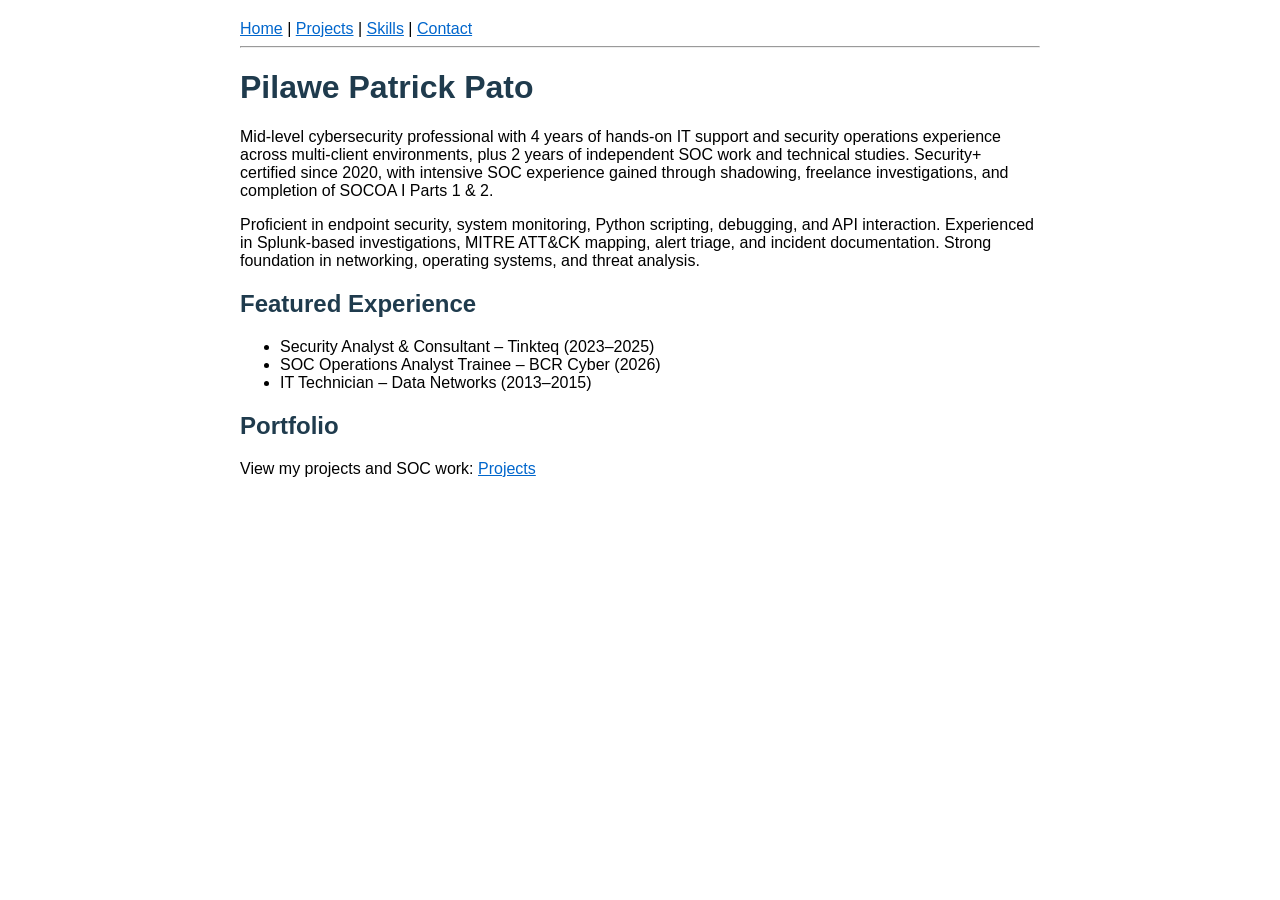
<file: index.html>
<!DOCTYPE html>
<html lang="en">
<head>
  <meta charset="UTF-8">
  <title>Pilawe – Cybersecurity Portfolio</title>
  <link rel="stylesheet" href="style.css">

</head>
<body>
  <nav>
    <a href="index.html">Home</a> |
    <a href="projects.html">Projects</a> |
    <a href="skills.html">Skills</a> |
    <a href="contact.html">Contact</a>
  </nav>
  <hr>

  <h1>Pilawe Patrick Pato</h1>
  <p>Mid-level cybersecurity professional with 4 years of hands-on IT support and security operations experience across multi-client environments, plus 2 years of independent SOC work and technical studies. Security+ certified since 2020, with intensive SOC experience gained through shadowing, freelance investigations, and completion of SOCOA I Parts 1 & 2.</p>

  <p>Proficient in endpoint security, system monitoring, Python scripting, debugging, and API interaction. Experienced in Splunk-based investigations, MITRE ATT&CK mapping, alert triage, and incident documentation. Strong foundation in networking, operating systems, and threat analysis.</p>

  <h2>Featured Experience</h2>
  <ul>
    <li>Security Analyst & Consultant – Tinkteq (2023–2025)</li>
    <li>SOC Operations Analyst Trainee – BCR Cyber (2026)</li>
    <li>IT Technician – Data Networks (2013–2015)</li>
  </ul>

  <h2>Portfolio</h2>
  <p>View my projects and SOC work: <a href="projects.html">Projects</a></p>
</body>

</html>
</file>
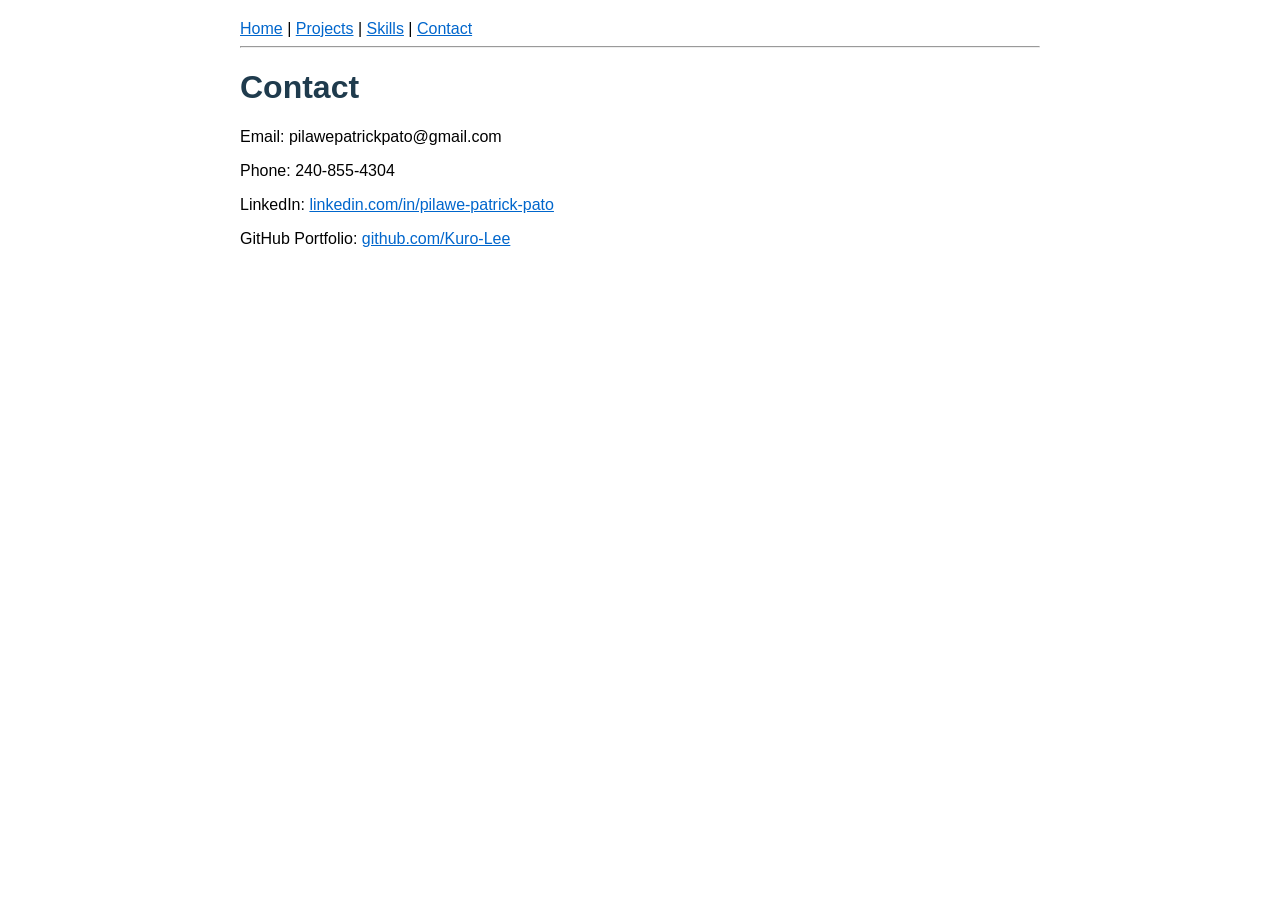
<file: contact.html>
<!DOCTYPE html>
<html lang="en">
<head>
  <meta charset="UTF-8">
  <title>Contact – Pilawe</title>
  <link rel="stylesheet" href="style.css">
</head>
<body>
  <nav>
    <a href="index.html">Home</a> |
    <a href="projects.html">Projects</a> |
    <a href="skills.html">Skills</a> |
    <a href="contact.html">Contact</a>
  </nav>
  <hr>

  <h1>Contact</h1>

  <p>Email: pilawepatrickpato@gmail.com</p>
  <p>Phone: 240-855-4304</p>
  <p>LinkedIn: <a href="https://www.linkedin.com/in/pilawe-patrick-pato">linkedin.com/in/pilawe-patrick-pato</a></p>
  <p>GitHub Portfolio: <a href="https://github.com/Kuro-Lee">github.com/Kuro-Lee</a></p>
</body>

</html>
</file>
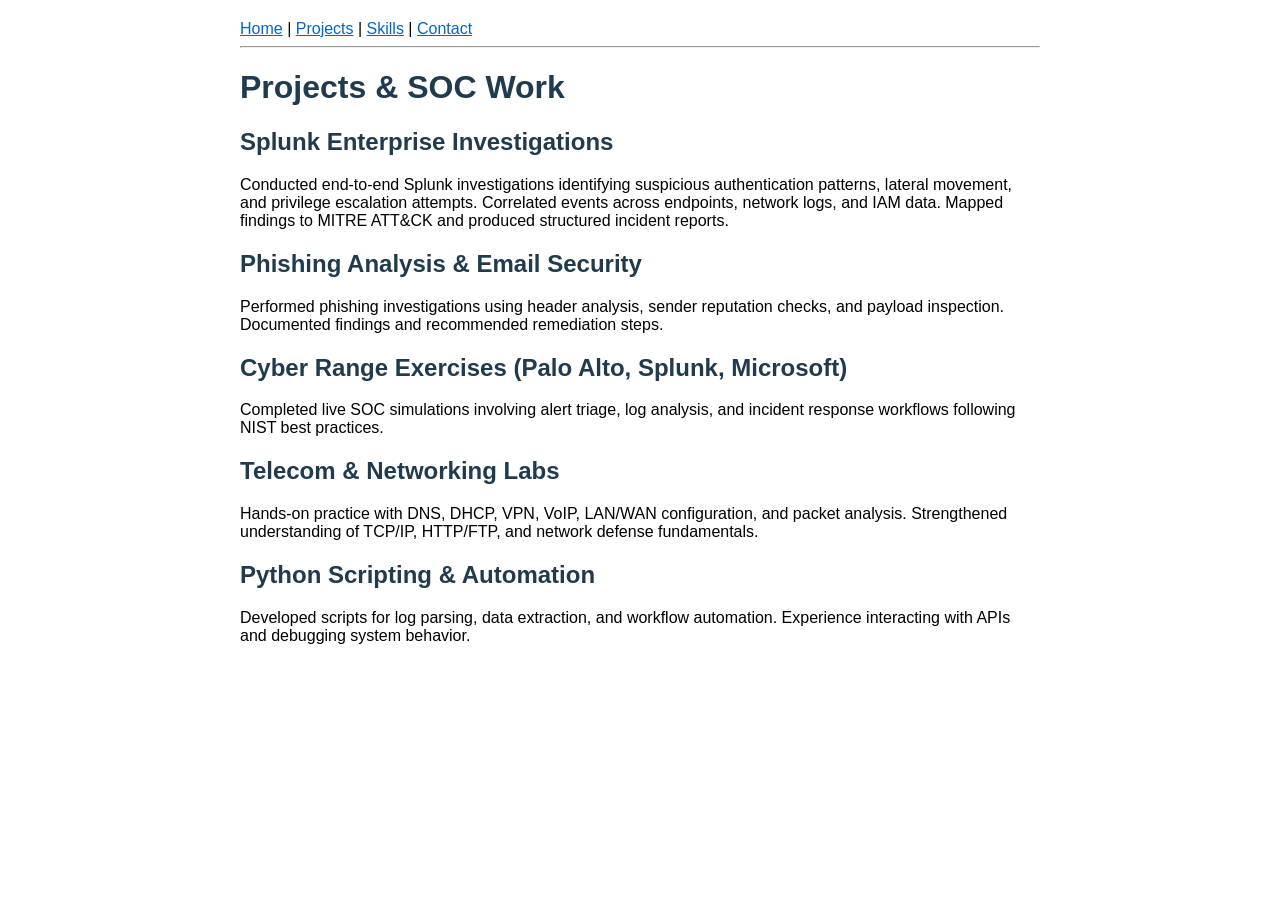
<file: projects.html>
<!DOCTYPE html>
<html lang="en">
<head>
  <meta charset="UTF-8">
  <title>Projects – Pilawe</title>
  <link rel="stylesheet" href="style.css">
</head>
<body>
  <nav>
    <a href="index.html">Home</a> |
    <a href="projects.html">Projects</a> |
    <a href="skills.html">Skills</a> |
    <a href="contact.html">Contact</a>
  </nav>
  <hr>

  <h1>Projects & SOC Work</h1>

  <h2>Splunk Enterprise Investigations</h2>
  <p>Conducted end-to-end Splunk investigations identifying suspicious authentication patterns, lateral movement, and privilege escalation attempts. Correlated events across endpoints, network logs, and IAM data. Mapped findings to MITRE ATT&CK and produced structured incident reports.</p>

  <h2>Phishing Analysis & Email Security</h2>
  <p>Performed phishing investigations using header analysis, sender reputation checks, and payload inspection. Documented findings and recommended remediation steps.</p>

  <h2>Cyber Range Exercises (Palo Alto, Splunk, Microsoft)</h2>
  <p>Completed live SOC simulations involving alert triage, log analysis, and incident response workflows following NIST best practices.</p>

  <h2>Telecom & Networking Labs</h2>
  <p>Hands-on practice with DNS, DHCP, VPN, VoIP, LAN/WAN configuration, and packet analysis. Strengthened understanding of TCP/IP, HTTP/FTP, and network defense fundamentals.</p>

  <h2>Python Scripting & Automation</h2>
  <p>Developed scripts for log parsing, data extraction, and workflow automation. Experience interacting with APIs and debugging system behavior.</p>
</body>
</html>
</file>
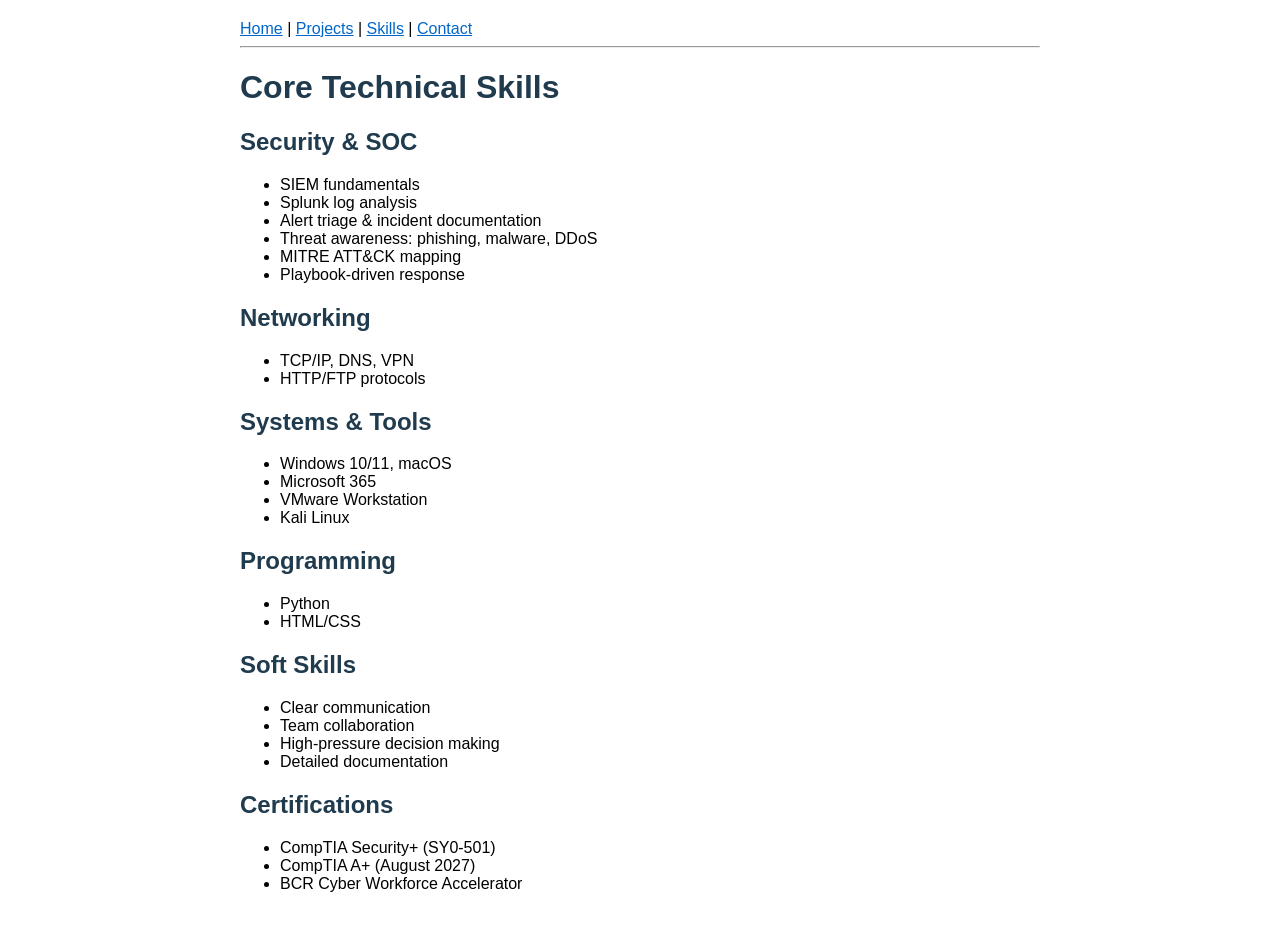
<file: skills.html>
<!DOCTYPE html>
<html lang="en">
<head>
  <meta charset="UTF-8">
  <title>Skills – Pilawe</title>
  <link rel="stylesheet" href="style.css">
</head>
<body>
  <nav>
    <a href="index.html">Home</a> |
    <a href="projects.html">Projects</a> |
    <a href="skills.html">Skills</a> |
    <a href="contact.html">Contact</a>
  </nav>
  <hr>

  <h1>Core Technical Skills</h1>

  <h2>Security & SOC</h2>
  <ul>
    <li>SIEM fundamentals</li>
    <li>Splunk log analysis</li>
    <li>Alert triage & incident documentation</li>
    <li>Threat awareness: phishing, malware, DDoS</li>
    <li>MITRE ATT&CK mapping</li>
    <li>Playbook-driven response</li>
  </ul>

  <h2>Networking</h2>
  <ul>
    <li>TCP/IP, DNS, VPN</li>
    <li>HTTP/FTP protocols</li>
  </ul>

  <h2>Systems & Tools</h2>
  <ul>
    <li>Windows 10/11, macOS</li>
    <li>Microsoft 365</li>
    <li>VMware Workstation</li>
    <li>Kali Linux</li>
  </ul>

  <h2>Programming</h2>
  <ul>
    <li>Python</li>
    <li>HTML/CSS</li>
  </ul>

  <h2>Soft Skills</h2>
  <ul>
    <li>Clear communication</li>
    <li>Team collaboration</li>
    <li>High-pressure decision making</li>
    <li>Detailed documentation</li>
  </ul>

  <h2>Certifications</h2>
  <ul>
    <li>CompTIA Security+ (SY0-501)</li>
    <li>CompTIA A+ (August 2027)</li>
    <li>BCR Cyber Workforce Accelerator</li>
  </ul>
</body>

</html>
</file>
<file: style.css>
body {
  font-family: Arial, sans-serif;
  max-width: 800px;
  margin: 0 auto;
  padding: 20px;
}
h1, h2 {
  color: #1f3b4d;
}
a {
  color: #0066cc;
}
</file>
